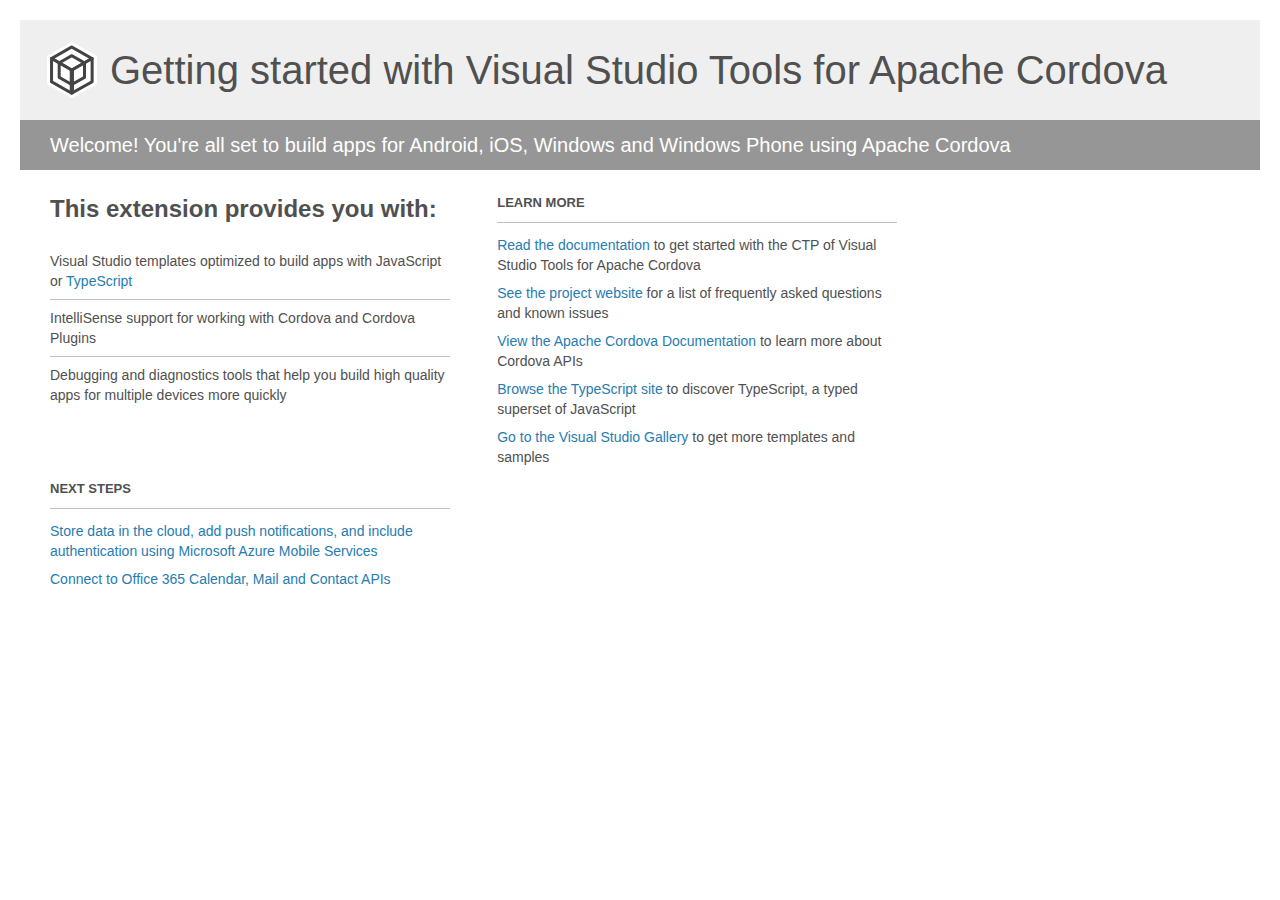
<file: NavisGpsTracker/Project_Readme.html>
﻿<!-- For the latest documentation, please visit http://go.microsoft.com/fwlink/?LinkID=397705 -->
<!DOCTYPE html>
<html lang="en">
<head>
    <meta charset="utf-8" />
    <title>Getting started with Visual Studio Tools for Apache Cordova</title>
    <style>
        body {
            background: #fff;
            color: #505050;
            font: 14px 'Segoe UI', tahoma, arial, helvetica, sans-serif;
            margin: 20px;
            padding: 0;
        }

        #footer {
            clear: both;
            font-size: 0.80em;
            padding-top: 100px;
        }

        #header {
            background: #efefef;
            padding: 0;
        }

            #header p {
                margin-top: 0px;
                font-size: 20px;
                color: #fff;
                background: #969696;
                padding: 0 30px;
                line-height: 50px;
            }

        h1 {
            background-image: url('[data-uri]');
            background-repeat: no-repeat;
            background-position-y: 50%;
            font-size: 40px;
            font-weight: normal;
            margin: 0px 20px;
            padding: 0 70px;
            line-height: 100px;
        }

        #main {
            padding: 5px 30px;
        }

        .section {
            width: 400px;
            float: left;
            margin: 0 4% 10px 0;
        }

            .section h2 {
                font-size: 13px;
                text-transform: uppercase;
                margin: 0;
                border-bottom: 1px solid silver;
                padding-bottom: 12px;
                margin-bottom: 8px;
            }

            .section.first {
                margin-left: 0;
            }

                .section.first h2 {
                    font-size: 24px;
                    text-transform: none;
                    border: none;
                }

                .section.first li {
                    border-top: 1px solid silver;
                    padding: 8px 0;
                }

                    .section.first li.first {
                        border-top: 0px;
                    }

            .section.last {
                margin-right: 0;
            }

        ul {
            list-style: none;
            padding: 0;
            margin: 0;
            line-height: 20px;
        }

        li {
            padding: 4px 0;
        }

        a {
            color: #267cb2;
            text-decoration: none;
        }

            a:hover {
                text-decoration: underline;
            }
    </style>
</head>
<body>
    <div id="header">
        <h1>Getting started with Visual Studio Tools for Apache Cordova</h1>
        <p>Welcome! You're all set to build apps for Android, iOS, Windows and Windows Phone using Apache Cordova</p>
    </div>

    <div id="main">
        <div class="section first">
            <h2>This extension provides you with:</h2>
            <ul>
                <li class="first">Visual Studio templates optimized to build apps with JavaScript or <a href="http://go.microsoft.com/fwlink/?LinkID=511860">TypeScript</a></li>
                <li>IntelliSense support for working with Cordova and Cordova Plugins</li>
                <li>Debugging and diagnostics tools that help you build high quality apps for multiple devices more quickly</li>
            </ul>
        </div>

        <div class="section">
            <h2>Learn More</h2>
            <ul>
                <li><a href="http://go.microsoft.com/fwlink/?LinkID=397716">Read the documentation</a> to get started with the CTP of Visual Studio Tools for Apache Cordova</li>
                <li><a href="http://go.microsoft.com/fwlink/?LinkID=398476">See the project website</a> for a list of frequently asked questions and known issues</li>
                <li><a href="http://go.microsoft.com/fwlink/?LinkID=511861">View the Apache Cordova Documentation</a> to learn more about Cordova APIs</li>
                <li><a href="http://go.microsoft.com/fwlink/?LinkID=511860">Browse the TypeScript site</a> to discover TypeScript, a typed superset of JavaScript</li>
                <li><a href="http://go.microsoft.com/fwlink/?LinkID=398034">Go to the Visual Studio Gallery</a> to get more templates and samples</li>
            </ul>
        </div>

        <div class="section">
            <h2>Next Steps</h2>
            <ul>
                <li><a href="http://go.microsoft.com/fwlink/?LinkID=511863">Store data in the cloud, add push notifications, and include authentication using Microsoft Azure Mobile Services</a></li>
                <li><a href="http://go.microsoft.com/fwlink/?LinkID=511864">Connect to Office 365 Calendar, Mail and Contact APIs</a></li>
            </ul>
        </div>
    </div>
</body>
</html>
</file>
